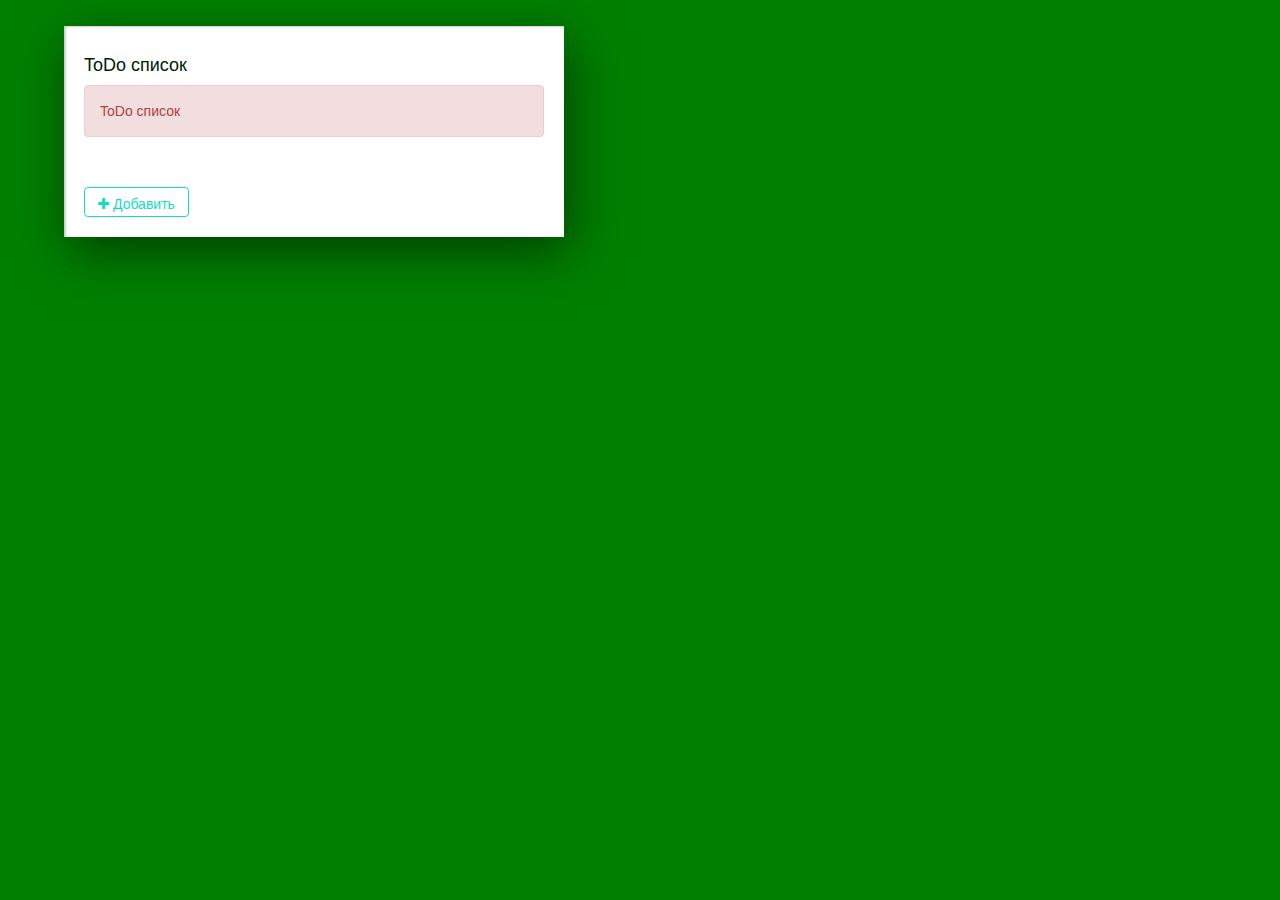
<file: toDo.html>
<!DOCTYPE html>
<html lang="en">
   <head>
      <meta charset="utf-8">
      <meta http-equiv="X-UA-Compatible" content="IE=edge">
      <meta name="viewport" content="width=device-width, initial-scale=1">
      <!-- The above 3 meta tags *must* come first in the head; any other head content must come *after* these tags -->
      <title>ToDo</title>

      <!-- Bootstrap -->
      <link href="src/lib/bootstrap/css/bootstrap.css" rel="stylesheet">
      <link href="src/css/toDo.css" rel="stylesheet">
      <link rel="stylesheet" href="https://cdnjs.cloudflare.com/ajax/libs/font-awesome/4.7.0/css/font-awesome.min.css">
      
      <script type="text/javascript" src="src/lib/jquery/jquery-3.2.1.js" ></script>
      <script type="text/javascript" src="src/js/main.js"> </script>



    
    <!-- HTML5 shim and Respond.js for IE8 support of HTML5 elements and media queries -->
    <!-- WARNING: Respond.js doesn't work if you view the page via file:// -->
    <!--[if lt IE 9]>
      <script src="https://oss.maxcdn.com/html5shiv/3.7.3/html5shiv.min.js"></script>
      <script src="https://oss.maxcdn.com/respond/1.4.2/respond.min.js"></script>
    <![endif]-->
  </head>
  <body>


    <div class="card mycard">
              
      <div class="card-block">
                
        <h4 class="card-text">ToDo список </h4>
        <div class="alert alert-danger" id="pustoy_alert">
          ToDo список
        </div>
                  
        <div style="padding-top: 10px;" class="spisok"></div>

        <input type="text" class="form-control" placeholder="ToDo" id="input"> </input></br>

        <div class="container" style="margin-left:-15px;">
          <button class="btn btn-md my-button-dob" id="addInput"><i class="fa fa-plus"></i>
            Добавить
          </button>
          <button class="btn btn-md my-button-dob" id="addItem">
            Добавить
          </button>
          <button class="btn btn-md my-button-otm" id="otmena">
            Отмена
          </button>
      
      </div><!--  carf-block  -->
    </div><!-- card mycard-->


    


      <!-- jQuery (necessary for Bootstrap's JavaScript plugins) -->
      <script src="https://ajax.googleapis.com/ajax/libs/jquery/1.12.4/jquery.min.js"></script>
      <!-- Include all compiled plugins (below), or include individual files as needed -->
      <script src="src/lib/bootstrap/js/bootstrap.js"></script>
   </body>
</html>
</file>
<file: src/css/toDo.css>
body{

background-color: green;

}
.right{
	float: right;

}
.text-align{
	margin-left: 20px;
	margin-top: 2px;

}
.check{
	text-decoration: line-through;
}

.mycard{

	padding: 20px;
	color:#002300;
	margin-left:5%;
	margin-top:2%;
	
	
	background-color:rgba(255,255,255,1);
	width: 500px;
	

	box-shadow: 5px  15px 50px rgba(0,0,0,0.5),inset 2px 1px 2px rgba(0,0,0,0.2);
	
}
#addInput{
	background-color:rgba(255,255,255,1);
	color:rgba(20,220,190,1);
	border-color: rgba(20,220,190,1);
	width: 105px;
	height: 30px;
}
#addInput:hover{
	background-color:rgba(20,220,190,1);
	color:rgba(255,255,255,1);
	border-color: rgba(20,220,190,1);
}
#addItem{
	background-color:rgba(20,220,190,1);
	color:rgba(255,255,255,1);
	border-color: rgba(20,220,190,1);
	width: 90px;
}
#addItem:hover{
	background-color:rgba(20,220,190,1);
	color:rgba(255,255,255,1);
	border-color: rgba(20,220,190,1);
}




.my-button-otm{
	background-color:rgba(255,255,255,1);
	color:rgba(0,0,0,0.7);
	border-color: rgba(0,0,0,0.2);
	width: 80px;
}
.my-button-otm:hover{
	background-color:rgba(0,0,0,0.2);
	color:rgba(255,255,255,1);
	border-color: rgba(0,0,0,0.2);
}

.spisok{
	padding-top: 5px;


}
input[type=checkbox]{
	margin-left:5px;
	width: 17px;
	height:17px;
	border-color: rgba(0,0,0,0.9);
	font: 18px bold;
 	color: #444;
  	cursor: pointer;

}
input[type=checkbox]:hover{
	width: 17px;
	height:17px;
	border:1px solid rgba(0,100,255,0.9);
	background-color: rgba(0,100,255,0.9);
}
.item{
	
	border-radius: 5px;
	height: 30px;
	border:1px solid #f3f3f5;
	background-color:#f3f3f5;
	font-size: 16px;
	margin-top:2px;
	color:rgba(0,0,0,0.6);

}
.delete{
	width: 25px;
	height: 15px;
	margin-top: 1%;
	cursor: pointer;

}
</file>
